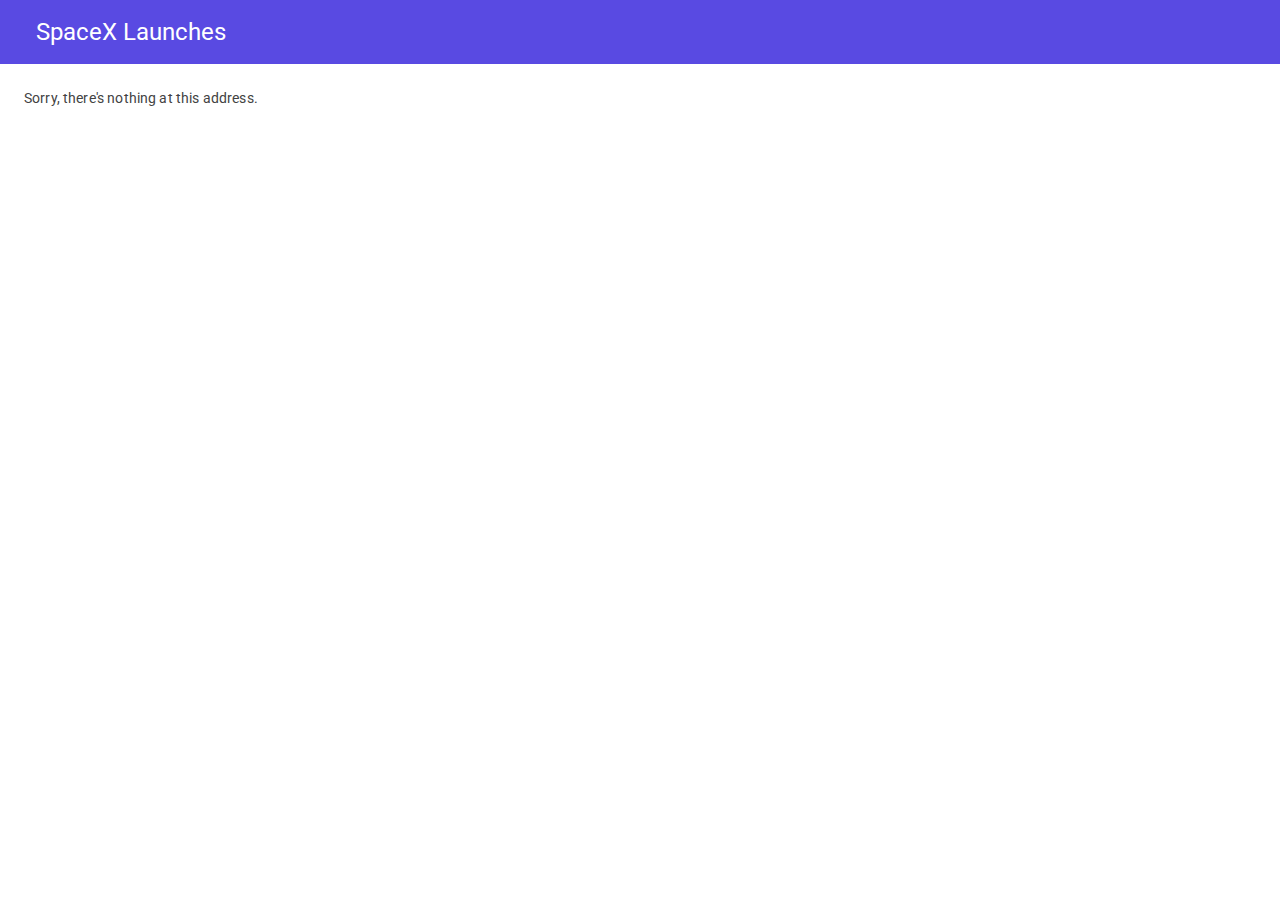
<file: SpaceXLaunches/wwwroot/index.html>
<!DOCTYPE html>
<html lang="en">

<head>
    <meta charset="utf-8" />
    <meta name="viewport" content="width=device-width, initial-scale=1.0, maximum-scale=1.0, user-scalable=no" />
    <title>SpaceXLaunches</title>
    <base href="/" />
    <link href="css/bootstrap/bootstrap.min.css" rel="stylesheet" />
    <link href="css/app.css" rel="stylesheet" />
    <link href="SpaceXLaunches.styles.css" rel="stylesheet" />
    <link href="manifest.json" rel="manifest" />
    <link rel="apple-touch-icon" sizes="512x512" href="icon-512.png" />
    <link rel="apple-touch-icon" sizes="192x192" href="icon-192.png" />
    <link href="https://fonts.googleapis.com/css?family=Roboto:300,400,500,700&display=swap" rel="stylesheet" />
    <link href="_content/MudBlazor/MudBlazor.min.css" rel="stylesheet" />
</head>

<body>
    <div id="app">Loading...</div>

    <div id="blazor-error-ui">
        An unhandled error has occurred.
        <a href="" class="reload">Reload</a>
        <a class="dismiss">🗙</a>
    </div>
    <script src="_framework/blazor.webassembly.js"></script>
    <script>navigator.serviceWorker.register('service-worker.js');</script>
    <script src="_content/MudBlazor/MudBlazor.min.js"></script>
</body>

</html>
</file>
<file: SpaceXLaunches/wwwroot/css/app.css>
﻿@import url('open-iconic/font/css/open-iconic-bootstrap.min.css');

html, body {
    font-family: 'Helvetica Neue', Helvetica, Arial, sans-serif;
}

h1:focus {
    outline: none;
}

a, .btn-link {
    color: #0071c1;
}

.btn-primary {
    color: #fff;
    background-color: #1b6ec2;
    border-color: #1861ac;
}

.content {
    padding-top: 1.1rem;
}

.valid.modified:not([type=checkbox]) {
    outline: 1px solid #26b050;
}

.invalid {
    outline: 1px solid red;
}

.validation-message {
    color: red;
}

#blazor-error-ui {
    background: lightyellow;
    bottom: 0;
    box-shadow: 0 -1px 2px rgba(0, 0, 0, 0.2);
    display: none;
    left: 0;
    padding: 0.6rem 1.25rem 0.7rem 1.25rem;
    position: fixed;
    width: 100%;
    z-index: 1000;
}

    #blazor-error-ui .dismiss {
        cursor: pointer;
        position: absolute;
        right: 0.75rem;
        top: 0.5rem;
    }

.blazor-error-boundary {
    background: url([data-uri]) no-repeat 1rem/1.8rem, #b32121;
    padding: 1rem 1rem 1rem 3.7rem;
    color: white;
}

    .blazor-error-boundary::after {
        content: "An error has occurred."
    }
</file>
